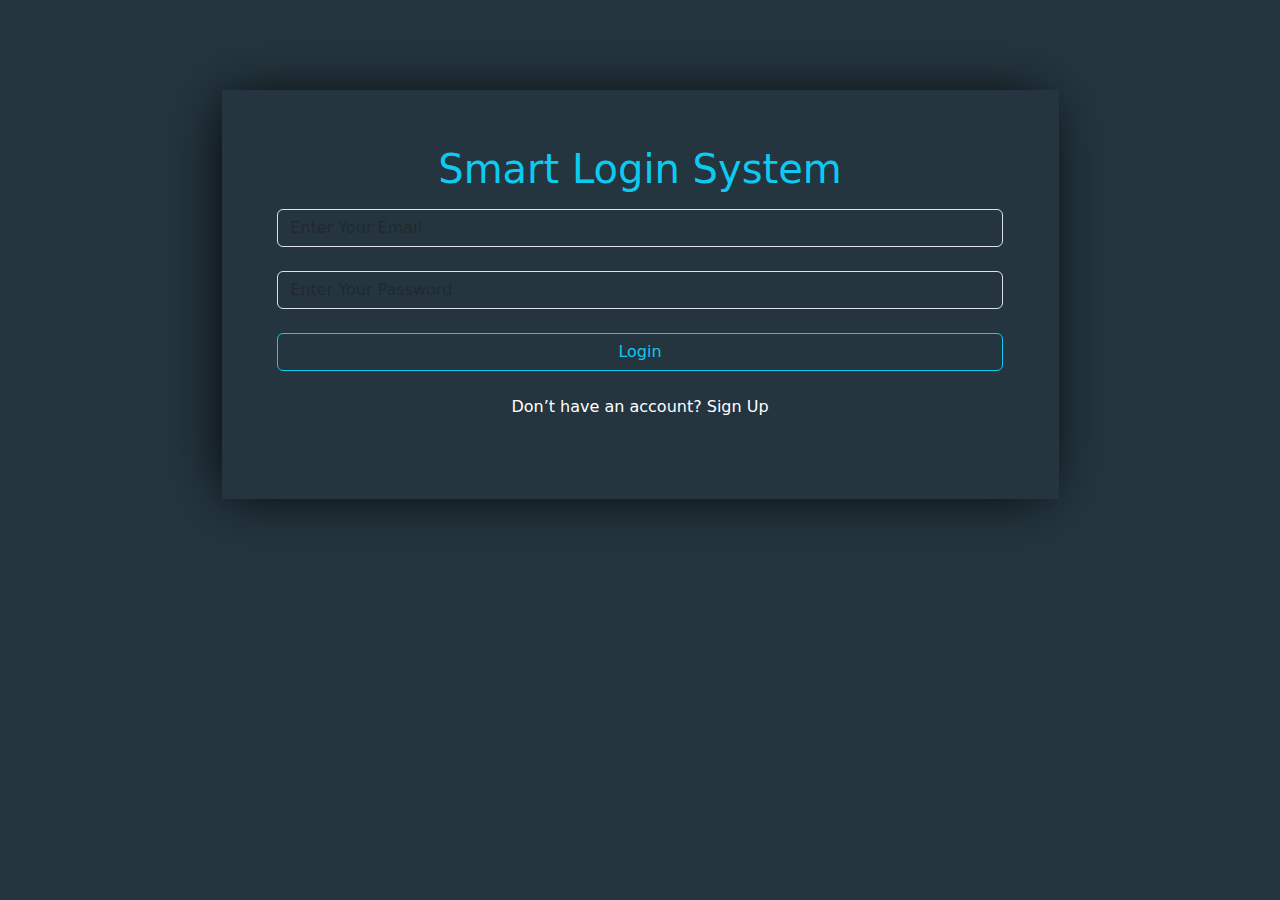
<file: index.html>
<html lang="en">
<head>
    <meta charset="UTF-8">
    <meta name="viewport" content="width=device-width, initial-scale=1.0">
    <title>Login</title>
    <link rel="stylesheet" href="css/all.min.css">
    <link rel="stylesheet" href="css/bootstrap.min.css">
    <link rel="stylesheet" href="css/style.css">
</head>
<body>

    <div class="container">
        <div class="item w-75 mx-auto text-center">
            <h1 class="text-info">Smart Login System</h1>
            <input type="email" placeholder="Enter Your Email" class="form-control mt-3 text-white"
            name="useremail" id="useremailLogin">
            <input type="password" placeholder="Enter Your Password" class="form-control mt-4 text-white"
            name="userpass" id="userpassLogin">
            <button class="btn btn-outline-info w-100 mt-4" id="login" onclick="login()">Login</button>
            <p class="my-4 text-white">Don’t have an account? <a href="signup.html">Sign Up</a></p>
            <p id="text"></p>
            <p id="message"></p>
         
        </div>
    </div>
    <script src="js/bootstrap.bundle.min.js"></script>
    <script src="js/main.js"></script>
</body>
</html>
</file>
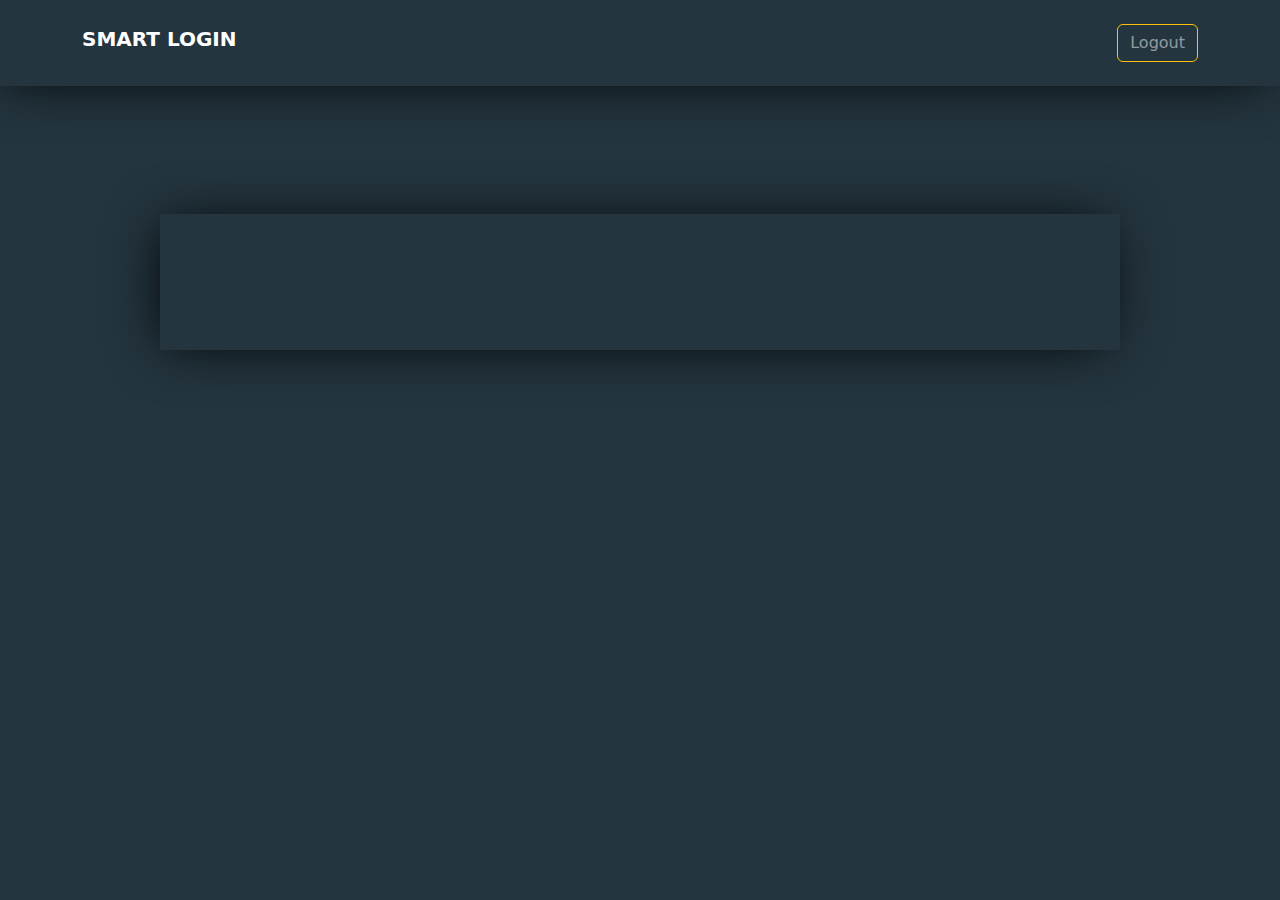
<file: home.html>
<html lang="en">

<head>
    <meta charset="UTF-8">
    <meta name="viewport" content="width=device-width, initial-scale=1.0">
    <title>Home Page</title>
    <link rel="stylesheet" href="css/all.min.css">
    <link rel="stylesheet" href="css/bootstrap.min.css">
    <link rel="stylesheet" href="css/style.css">
</head>

<body style="margin-top: 0;">

    <div class="home-nav ">
        <div class="container d-flex justify-content-between py-4">
            <a href="#" class="fs-5 fw-bold">SMART LOGIN</a>
            <a href="index.html"><button class="btn btn-outline-warning text-white-50">Logout</button></a>
        </div>
    </div>
    <div class="item_home item w-75 text-center text-info mx-auto">
        <h1 id="welcome" ></h1>
    </div>
    <script src="js/bootstrap.bundle.min.js"></script>
    <script src="js/main.js"></script>
</body>

</html>
</file>
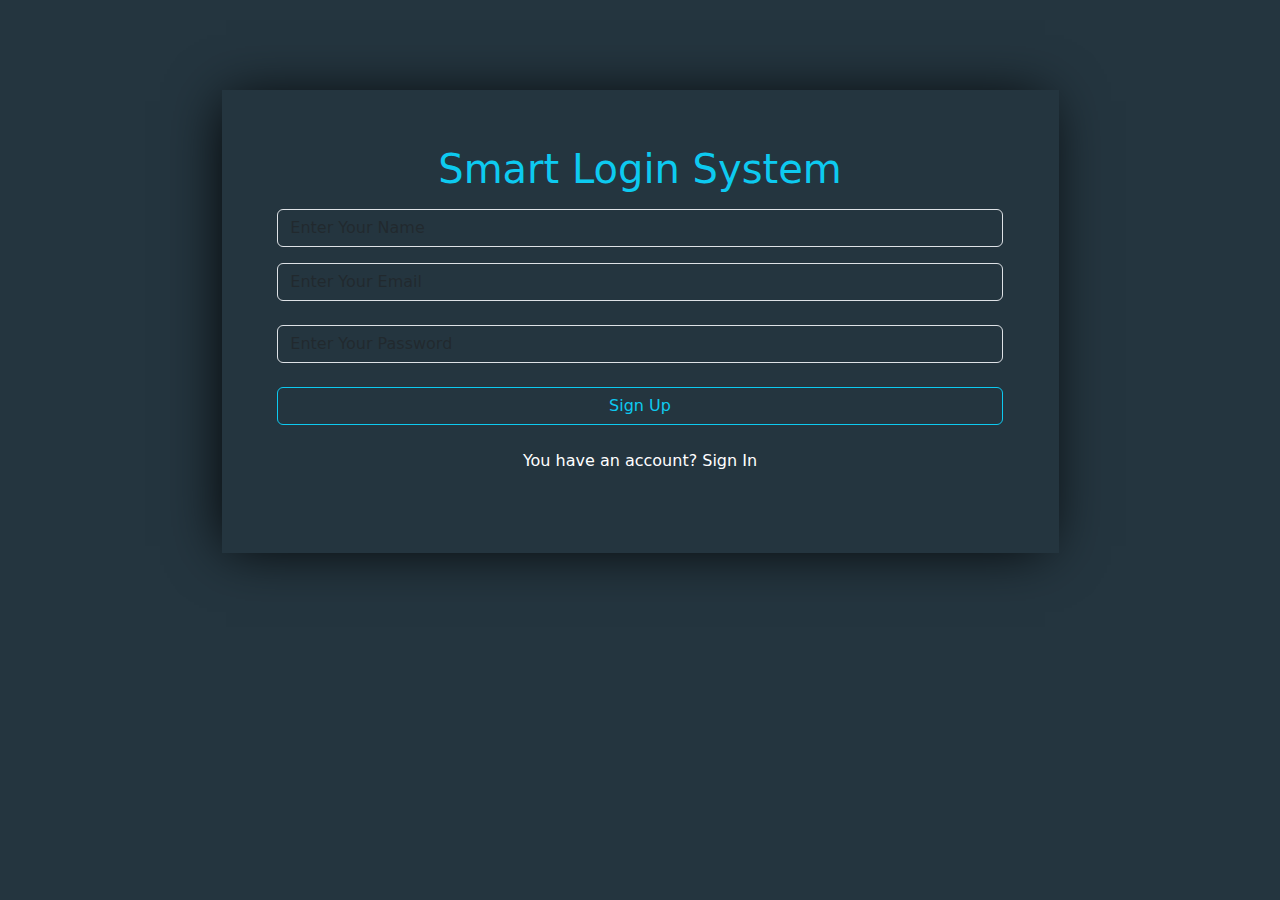
<file: signup.html>
<html lang="en">
<head>
    <meta charset="UTF-8">
    <meta name="viewport" content="width=device-width, initial-scale=1.0">
    <title>Sign Up</title>
    <link rel="stylesheet" href="css/all.min.css">
    <link rel="stylesheet" href="css/bootstrap.min.css">
    <link rel="stylesheet" href="css/style.css">
    
</head>
<body>
    <div class="container">
        <div class="item w-75 mx-auto text-center">
            <h1 class="text-info">Smart Login System</h1>
            <input type="text" placeholder="Enter Your Name" class="form-control mt-3 text-white"
            name="userName" id="userName">
            <input type="email" placeholder="Enter Your Email" class="form-control mt-3 text-white"
            name="useremail" id="useremail">
            <input type="password" placeholder="Enter Your Password" class="form-control mt-4 text-white"
            name="userpass" id="userpass">
            <button class="btn btn-outline-info w-100 mt-4" id="signUp" onclick="signUp()">Sign Up</button>
            <p class="my-4 text-white">You have an account?  <a href="index.html">Sign In</a></p>
            <p id="warring"></p>
            <p id="Exsist"></p>
        </div>
    </div>
    <script src="js/bootstrap.bundle.min.js"></script>
    <script src="js/main.js"></script>
</body>
</html>
</file>
<file: css/style.css>
*{
    box-sizing: border-box;
}
body{
    margin: 0;
    padding: 0;
    background-color: #24353F;
    margin-top: 7%;
}
.item{
    padding: 5%;
    box-shadow: -5px 2px 54px -9px rgba(0, 0, 0, 1);
}
input{
    background-color: transparent !important;
    /* color: #fff !important;
     */
}
.form-control:focus{
    box-shadow: 0 0 0 0;
}
.item a{
    text-decoration: none;
    color: #fff;
    transition: all 1s;
}
a:hover{
    text-decoration: underline;
}
.home-nav{
    box-shadow: -5px 2px 54px -9px rgba(0, 0, 0, 1);

}
.home-nav a{
    text-decoration: none;
    color: #fff;
}
 .item_home{
    margin-top: 10%;
 }
</file>
